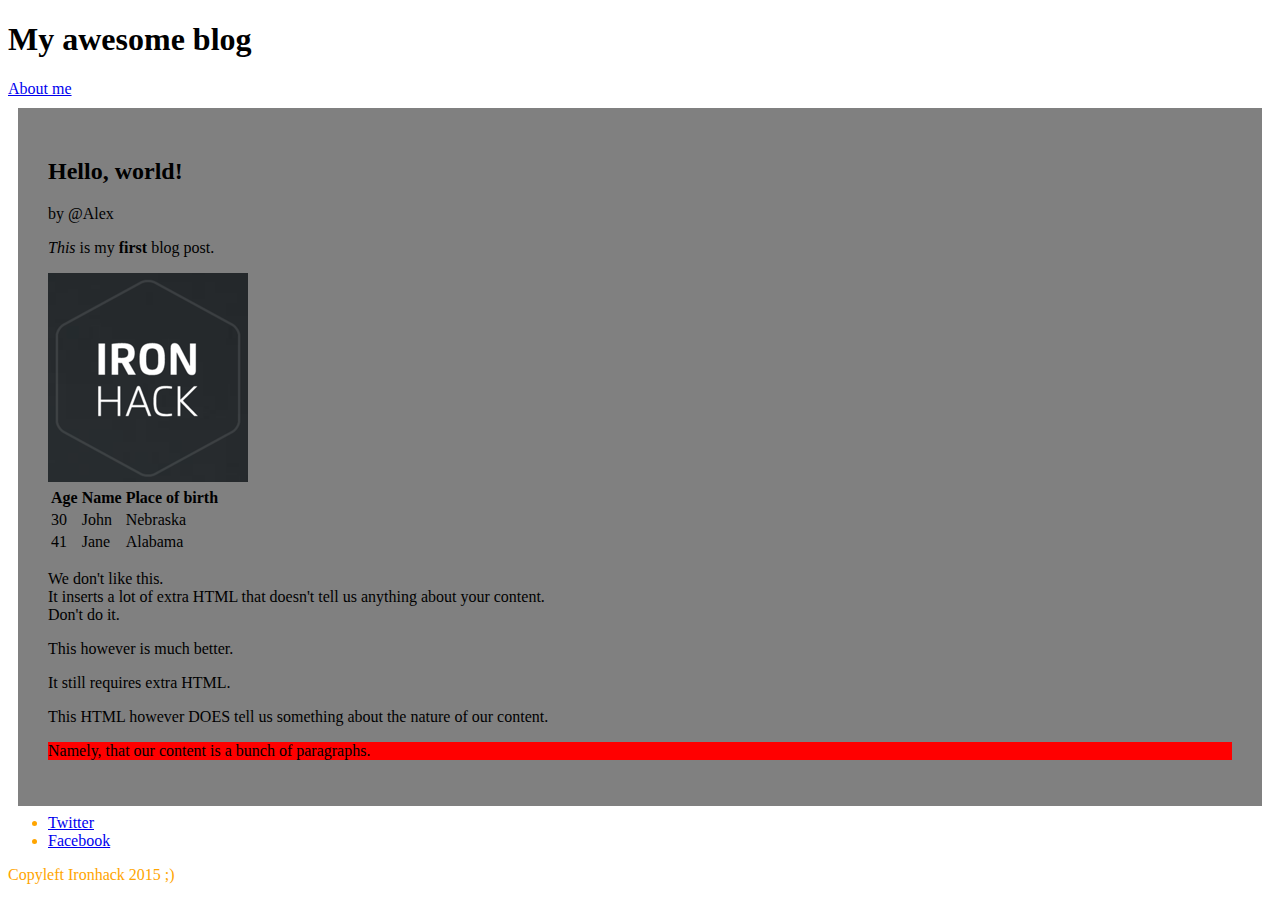
<file: index.html>
<!DOCTYPE html>
<html>
   <head>
    <meta charset="utf-8">
    <link rel="stylesheet" type="text/css" href="./css/blog.css">
    <title>My blog</title>
  </head>
  <body>
    <header>
      <h1>My awesome blog</h1>
    </header>
    <nav>
      <a href="about_me.html">About me</a>
    </nav>
    <article class="niceParagraph">
      <h2>Hello, world!</h2>
      <p>by @Alex</p>
      <p><em>This</em> is my <strong>first</strong> blog post.</p>

      <img src="./images/ironhack_logo.png" />

      <table>
  		<thead>
    		<tr><th>Age</th> <th>Name</th> <th>Place of birth</th></tr>
  		</thead>
  		<tbody>
    		<tr><td>30</td> <td>John</td> <td>Nebraska</td></tr>
    		<tr><td>41</td> <td>Jane</td> <td>Alabama</td></tr>
  		</tbody>
	  </table>

      <p>We don't like this.<br>It inserts a lot of extra HTML that doesn't tell us anything about your content.<br>Don't do it.</p>
	  <p>This however is much better.<p>
	  <p>It still requires extra HTML.</p>
	  <p>This HTML however DOES tell us something about the nature of our content.</p>
	  <p id="finalParagraph">Namely, that our content is a bunch of paragraphs.</p>
    </article>
    <footer>
      <ul>
        <li><a href="http://twitter.com/ironhack">Twitter</a></li>
        <li><a href="http://facebook.com/theironhack">Facebook</a></li>
      </ul>
      <p>Copyleft Ironhack 2015 ;)</p>
    </footer>
  </body>
</html>
</file>
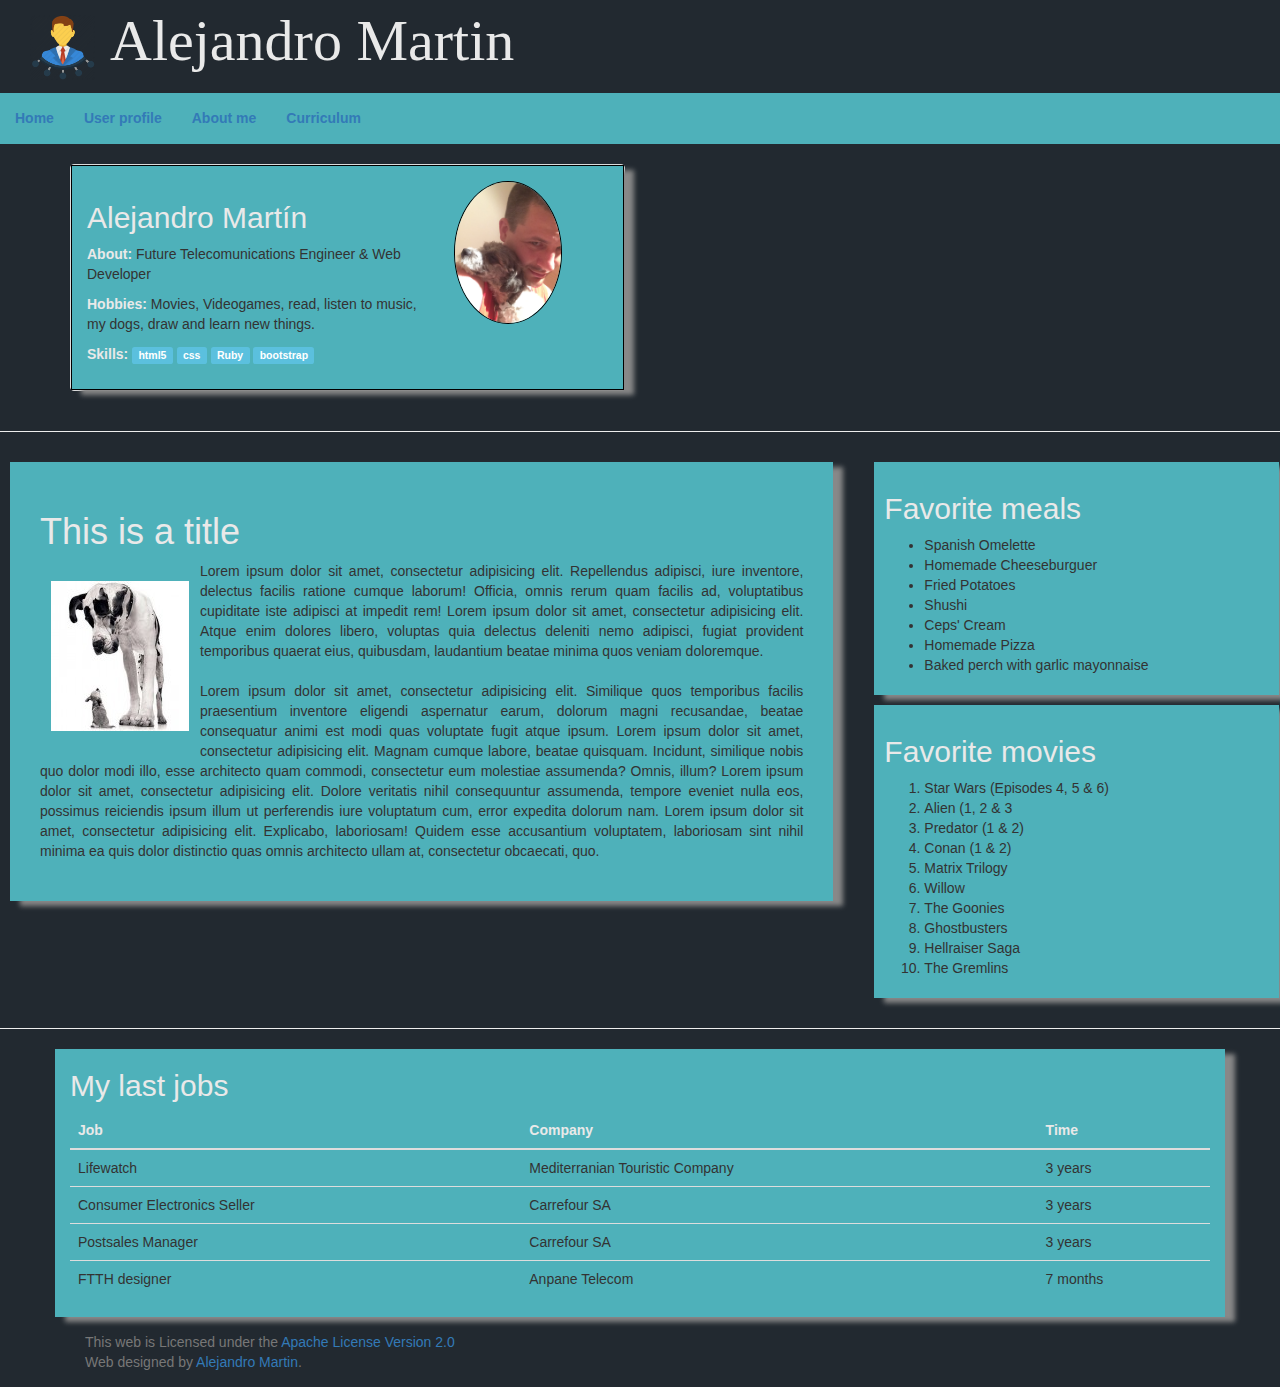
<file: about_me.html>
<!DOCTYPE html>
<html>
<head>
	<meta charset="utf-8">
    <link rel="stylesheet" type="text/css" href="./css/blog.css">
    <link rel="stylesheet" href="https://maxcdn.bootstrapcdn.com/bootstrap/3.3.5/css/bootstrap.min.css">
    <script src="https://maxcdn.bootstrapcdn.com/bootstrap/3.3.5/js/bootstrap.min.js"></script>
    <title>About me</title>
</head>

<body class="background_dark">
<header class="background_dark">
  <div class="container-fluid">
    <div>
		<a class="navbar-brand" href="about_me.html">
        <img alt="Brand" src="./images/icon.png" width="65" height="65">
      	</a>
       <p id="nav_p">Alejandro Martin</p>
    </div>
  </div>
</header>
<nav class="navbar navbar-static-top green_color">
	<div>
      <ul class="nav navbar-nav">
        <li class="active"><a href="index.html"><strong>Home</strong></a></li>
        <li><a href="#user_profile"><strong>User profile</strong></a></li>
        <li><a href="#about_me"><strong>About me</strong></a></li> 
        <li><a href="#curriculum"><strong>Curriculum</strong></a></li> 
      </ul>
    </div>
</nav>
 <div id="main">

 <div class="container">
  <div class="row">
  	<div class="col-md-6">
    
      <div class="panel panel-default"><a name="user_profile"></a> 
			<div class="panel-body green_color borderline shadowedBox">
              		<div class="row">
                        <div class="col-sm-8">
                            <h2 class="white_text">Alejandro Martín</h2>
                            <p><strong  class="white_text">About: </strong> Future Telecomunications Engineer & Web Developer </p>
                            <p><strong class="white_text">Hobbies: </strong> Movies, Videogames, read, listen to music, my dogs, draw and learn new things. </p>
                            <p><strong  class="white_text">Skills: </strong>
                                <span class="label label-info tags">html5</span> 
                                <span class="label label-info tags">css</span>
                                <span class="label label-info tags">Ruby</span>
                                <span class="label label-info tags">bootstrap</span>
                            </p>
                        </div><!--/col-->          
                        <div class="col-sm-3">
                                <img src="./images/self_pic.jpg" alt="" class="center-block img-circle img-responsive borderline">
                        </div><!--/col-->
              		</div><!--/row-->
              </div><!--/panel-body-->
          </div><!--/panel-->
    </div>
  </div>
</div>

<hr>

<div class="row">

	<div class="col-sm-8 main-left container"><a name="about_me"></a>
 	<article class="green_color shadowedBox">
		<h1 class="white_text">This is a title</h1>

			<img src="./images/dogs.jpg" alt="" class="floatedBox division">
 
 			<p>Lorem ipsum dolor sit amet, consectetur adipisicing elit. Repellendus adipisci, iure inventore, delectus facilis ratione cumque laborum! Officia, omnis rerum quam facilis ad, voluptatibus cupiditate iste adipisci at impedit rem!
 			Lorem ipsum dolor sit amet, consectetur adipisicing elit. Atque enim dolores libero, voluptas quia delectus deleniti nemo adipisci, fugiat provident temporibus quaerat eius, quibusdam, laudantium beatae minima quos veniam doloremque.
 			<br><br>
 			Lorem ipsum dolor sit amet, consectetur adipisicing elit. Similique quos temporibus facilis praesentium inventore eligendi aspernatur earum, dolorum magni recusandae, beatae consequatur animi est modi quas voluptate fugit atque ipsum. Lorem ipsum dolor sit amet, consectetur adipisicing elit. Magnam cumque labore, beatae quisquam. Incidunt, similique nobis quo dolor modi illo, esse architecto quam commodi, consectetur eum molestiae assumenda? Omnis, illum? Lorem ipsum dolor sit amet, consectetur adipisicing elit. Dolore veritatis nihil consequuntur assumenda, tempore eveniet nulla eos, possimus reiciendis ipsum illum ut perferendis iure voluptatum cum, error expedita dolorum nam. Lorem ipsum dolor sit amet, consectetur adipisicing elit. Explicabo, laboriosam! Quidem esse accusantium voluptatem, laboriosam sint nihil minima ea quis dolor distinctio quas omnis architecto ullam at, consectetur obcaecati, quo.
 			</p>
	</article>
 </div>


<div class="col-sm-4 main-right">
<aside id="main-right-hot">
	<div class="division green_color shadowedBox">
	<h2 class="white_text">Favorite meals</h2>
	<ul>
		<li>Spanish Omelette</li>
		<li>Homemade Cheeseburguer</li>
		<li>Fried Potatoes</li>
		<li>Shushi</li>
		<li>Ceps' Cream</li>
		<li>Homemade Pizza</li>
		<li>Baked perch with garlic mayonnaise</li>
	</ul>
	</div>
</aside>
   
<aside>
		<div class="division green_color shadowedBox">
        <h2 class="white_text">Favorite movies</h2>
        <ol>
          <li>Star Wars (Episodes 4, 5 & 6)</li>
          <li>Alien (1, 2 & 3</li>
          <li>Predator (1 & 2)</li>
          <li>Conan (1 & 2)</li>
          <li>Matrix Trilogy</li>
          <li>Willow</li>
		  <li>The Goonies</li>
		  <li>Ghostbusters</li>
		  <li>Hellraiser Saga</li>
		  <li>The Gremlins</li>
     	</ol>
     	</div>
      </aside>
    </div>
</div>

<hr>

<div class="container green_color shadowedBox"><a name="curriculum"></a>
  <h2 class="white_text">My last jobs</h2>           
  <table class="table">
    <thead>
      <tr class="white_text">
        <th>Job</th>
        <th>Company</th>
        <th>Time</th>
      </tr>
    </thead>
    <tbody>
      <tr>
        <td>Lifewatch</td>
        <td>Mediterranian Touristic Company</td>
        <td>3 years</td>
      </tr>
      <tr>
        <td>Consumer Electronics Seller</td>
        <td>Carrefour SA</td>
        <td>3 years</td>
      </tr>
      <tr>
        <td>Postsales Manager</td>
        <td>Carrefour SA</td>
        <td>3 years</td>
      </tr>
      <tr>
        <td>FTTH designer</td>
        <td>Anpane Telecom</td>
        <td>7 months</td>
      </tr>      
    </tbody>
  </table>
</div>


 <div id="footer">
      <div class="container">
        <p class="text-muted credit navbar-text">This web is Licensed under the <a href="http://www.apache.org/licenses/LICENSE-2.0">Apache License Version 2.0</a><br>Web designed by <a href="https://github.com/alejandromartincruz">Alejandro Martin</a>.</p>
      </div>
    </div>


</body>
</html>
</file>
<file: css/blog.css>
.niceParagraph {
  background-color: grey;
  font-family: "Baskerville";
}

#finalParagraph {
  background-color: red;
  font-family: "Baskerville";
}

#nav_p {
  color: #E9E9E9;
  font-size: 58px;
  font-family: "Mrs Sheppards";
  font-style: normal;
  font-variant: normal;
}

.background_dark {
	background-color: #222930;
}

.green_color {
    background-color: #4EB1BA;
}

.white_text {
  color: #E9E9E9;
}

.borderline {
	border: 1px solid black;
}

footer {
  position: absolute;
  bottom: 0;
  color: orange;
}

article {
	padding: 30px;
	margin: 10px;
	text-align: justify;
}

.division {
	padding: 10px;
	margin: 10px 1px;
}

.floatedBox {
    float: left;
}

.shadowedBox {
  -webkit-box-shadow:10px 5px 5px #888888;
  -moz-box-shadow:10px 5px 5px #888888;
  box-shadow:10px 5px 5px #888888;
}

/*header {
  color: purple;
  font-size: 28px;
  font-family: "Aclonica";
}

body {
  background-color: grey;
  font-family: "Baskerville";
}
*/
</file>
